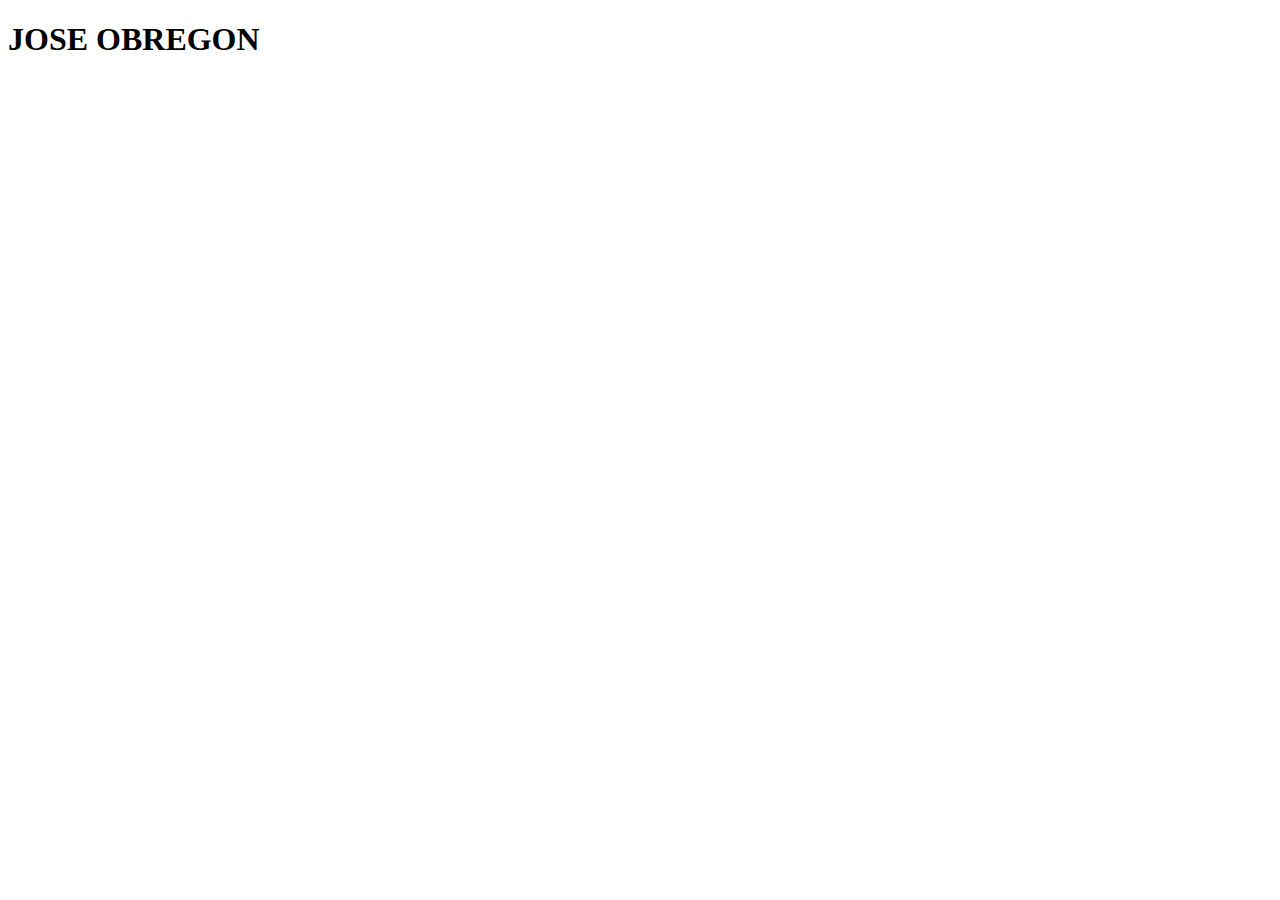
<file: index.html>
<!DOCTYPE html>
<html lang="en">
<head>
    <meta charset="UTF-8">
    <meta http-equiv="X-UA-Compatible" content="IE=edge">
    <meta name="viewport" content="width=, initial-scale=1.0">
    <title>abierto</title>
</head>
<body>
    <h1>JOSE OBREGON</h1>
</body>
</html>
</file>
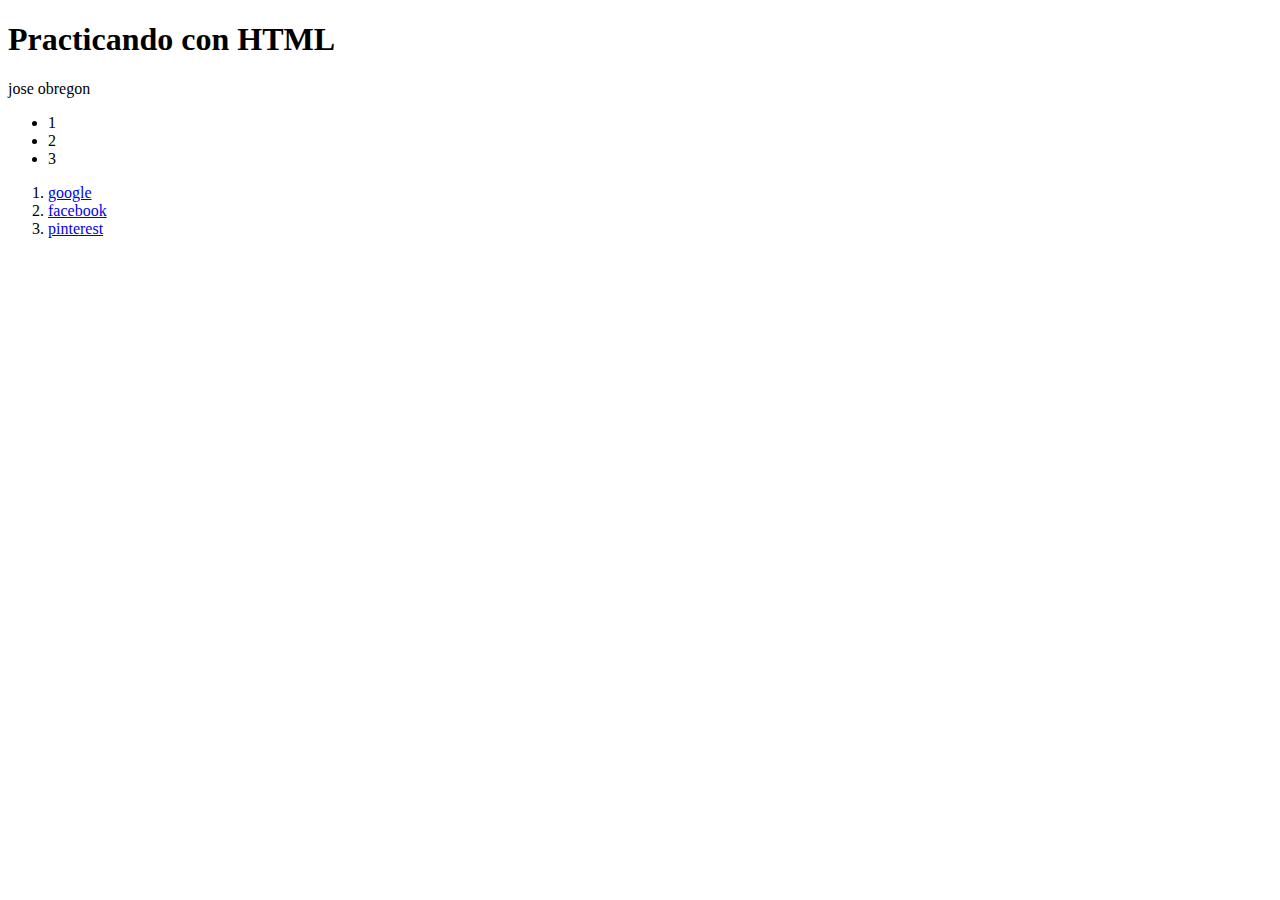
<file: semana 1/dia 2.html>
<!DOCTYPE html>
<html lang="en">
<head>
    <meta charset="UTF-8">
    <meta http-equiv="X-UA-Compatible" content="IE=edge">
    <meta name="viewport" content="width=device-width, initial-scale=1.0">
    <title>ejercicios</title>
</head>
<body>
    <h1>Practicando con HTML</h1>
<p>jose obregon</p>
<ul>
    <li>1</li>
    <li>2</li>
    <li>3</li>
</ul>
<ol>
    <a href=""></a>
    <li><a href="https://www.google.com.pe/?hl=es" target="_blank">google</a></li>
    <li><a href="https://www.facebook.com/" target="_blank">facebook</a></li>
    <li><a href="https://www.pinterest.es/" target="_blank">pinterest</a></li>
</ol>
</body>
</html>
</file>
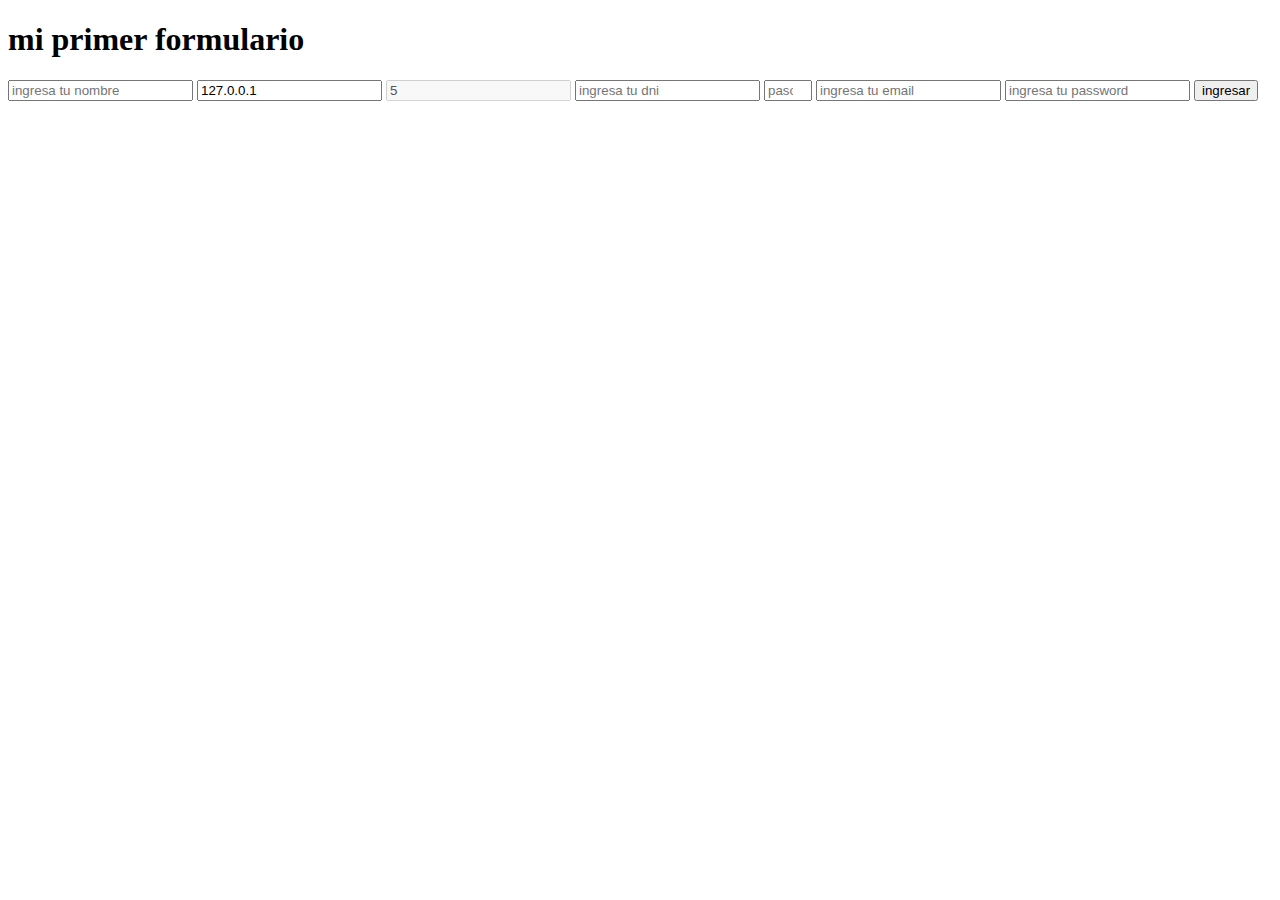
<file: semana 1/formulario.html>
<!DOCTYPE html>
<html lang="en">
<head>
    <meta charset="UTF-8">
    <meta http-equiv="X-UA-Compatible" content="IE=edge">
    <meta name="viewport" content="width=device-width, initial-scale=1.0">
    <title>Formulario</title>
</head>
<body>
    <h1>mi primer formulario</h1>
    <form action="">
        <input type="text" placeholder="ingresa tu nombre" name="nombre" id="mi_nombre">

        <input type="text" name="ip" value="127.0.0.1" readonly>
        <input type="text" name="numero_hijos" value="5" disabled>

        <input type="text" placeholder="ingresa tu dni" name="dni" maxlength="8">

        <input type="number" min="0" max="5" step="5" placeholder="pasos">

        <input type="email" placeholder="ingresa tu email">
        <input type="password" placeholder="ingresa tu password" required>

        <input type="submit" value="ingresar">
    </form>

    
</body>
</html>
</file>
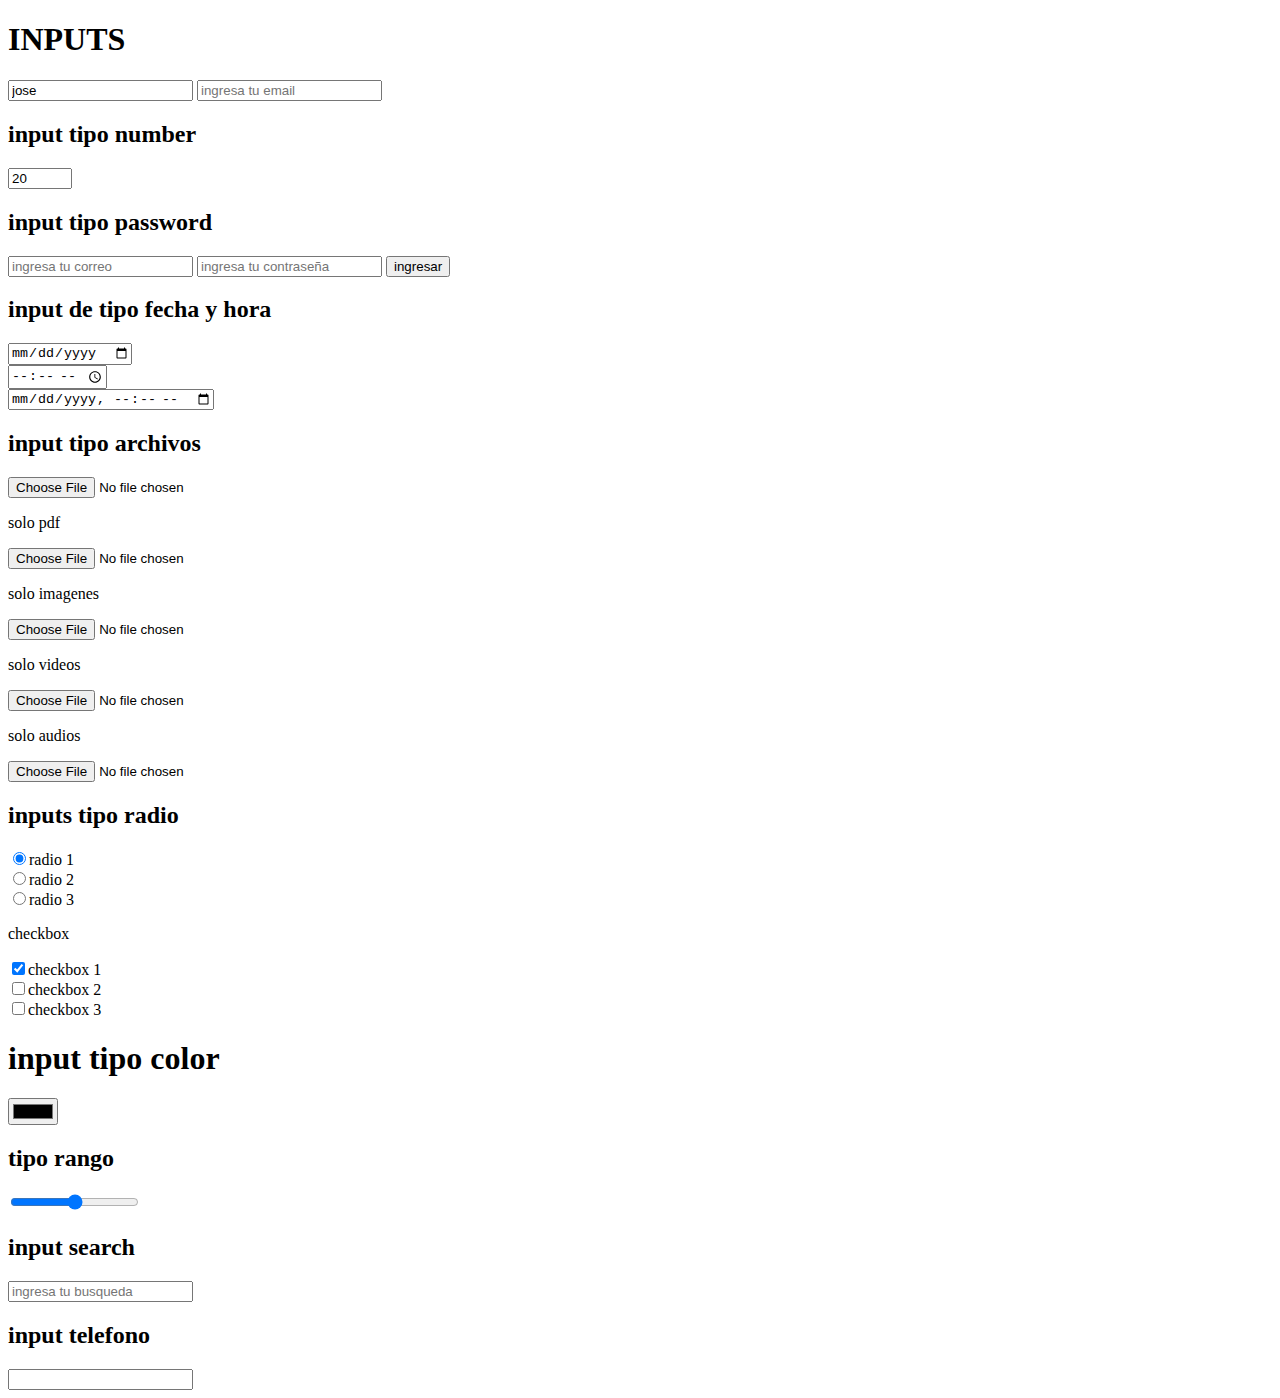
<file: semana 1/inputs.html>
<!DOCTYPE html>
<html lang="en">
<head>
    <meta charset="UTF-8">
    <meta http-equiv="X-UA-Compatible" content="IE=edge">
    <meta name="viewport" content="width=device-width, initial-scale=1.0">
    <title>Inputs</title>
</head>
<body>
    
    <h1>INPUTS</h1>
    <input type="text" placeholder="ingresa tu nombre" value="jose">

    <input type="email" placeholder="ingresa tu email">

    <h2>input tipo number</h2>
    <input type="number" placeholder="ingresa tu edad" min="18" max="100" step="2" value="20" />

    <h2>input tipo password</h2>
    <input type="email" placeholder="ingresa tu correo">

    <input type="password" placeholder="ingresa tu contraseña" />

    <input type="submit" value="ingresar">

    <h2>input de tipo fecha y hora</h2>

    <input type="date">
    <br>
    <input type="time">
    <br>
    <input type="datetime-local">

    <h2>input tipo archivos</h2>

    <input type="file">
    <p>solo pdf</p>
    <input type="file" accept="application/pdf">
    <p>solo imagenes</p>
    <input type="file" accept="image/*">
    <p>solo videos</p>
    <input type="file" accept="video/*">
    <p>solo audios</p>
    <input type="file" accept="audio/*">

    <h2>inputs tipo radio</h2>
    <p>
        <input type="radio" name="registro" checked >radio 1
        <br>
        <input type="radio" name="registro">radio 2
        <br>
        <input type="radio" name="registro">radio 3
    </p>
    <p>checkbox</p>
    <input type="checkbox" name="registro" checked >checkbox 1
    <br>
    <input type="checkbox" name="registro">checkbox 2
    <br>
    <input type="checkbox" name="registro">checkbox 3

    <h1>input tipo color</h1>

    <input type="color">
    <h2>tipo rango</h2>

    <input type="range">

    <h2>input search</h2>
    <input type="search" placeholder="ingresa tu busqueda">

    <h2>input telefono</h2>
    <input type="tel">

   
</body>
</html>
</file>
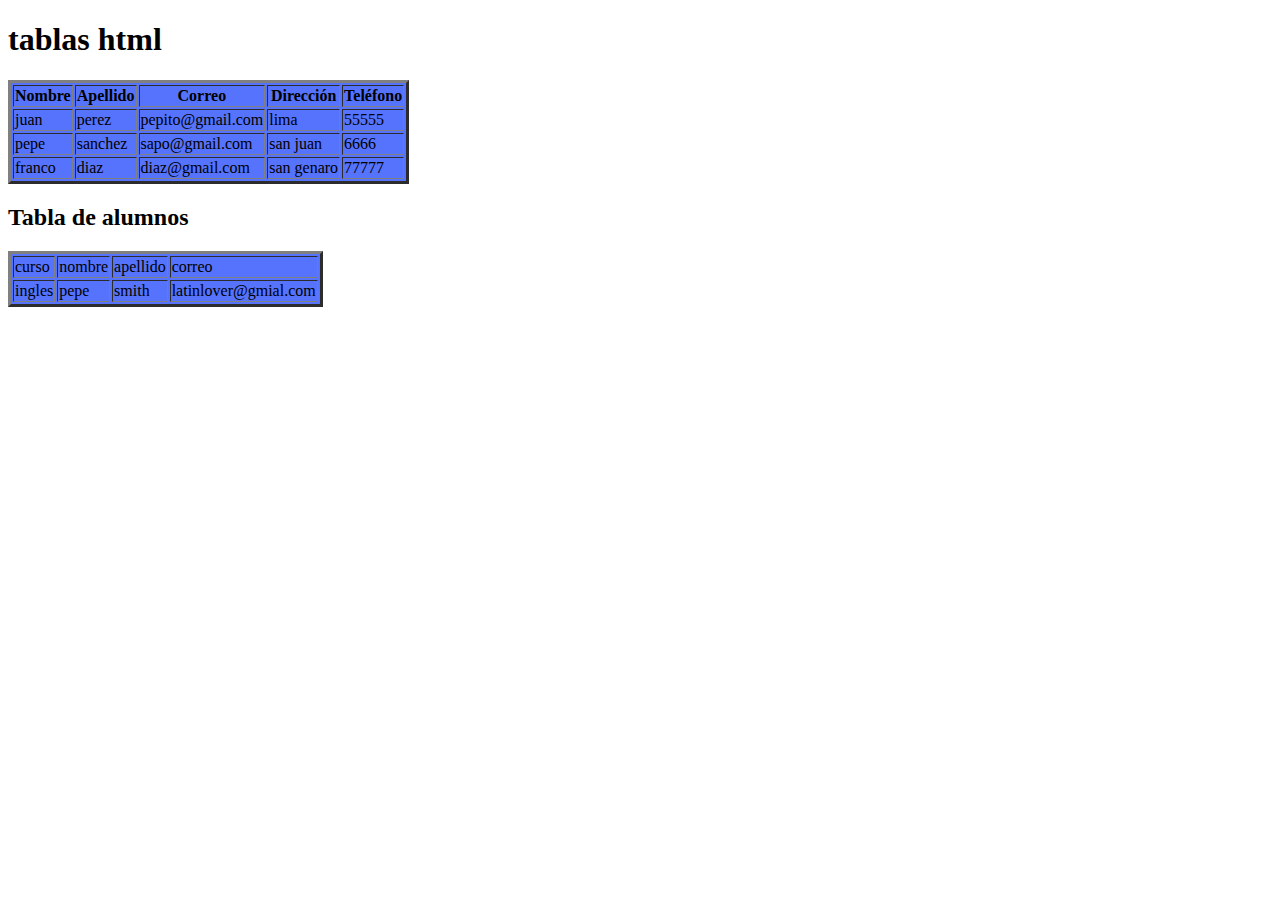
<file: semana 1/tablas.html>
<!DOCTYPE html>
<html lang="en">
<head>
    <meta charset="UTF-8">
    <meta http-equiv="X-UA-Compatible" content="IE=edge">
    <meta name="viewport" content="width=device-width, initial-scale=1.0">
    <title>Tablas</title>
</head>
<body>
    <h1>tablas html</h1>

    <table border="3" bgcolor="#5573fc">
        <thead>
            <tr>
                <th>Nombre</th>
                <th>Apellido</th>
                <th>Correo</th>
                <th>Dirección</th>
                <th>Teléfono</th>
            </tr>
        </thead>
        <tbody>
            <tr>
                <td>juan</td>
                <td>perez</td>
                <td>pepito@gmail.com</td>
                <td>lima</td>
                <td>55555</td>
            </tr>
        </thead>
        <tbody>
            <tr>
                <td>pepe</td>
                <td>sanchez</td>
                <td>sapo@gmail.com</td>
                <td>san juan</td>
                <td>6666</td>
            </tr>
        </thead>
        <tbody>
            <tr>
                <td>franco</td>
                <td>diaz</td>
                <td>diaz@gmail.com</td>
                <td>san genaro</td>
                <td>77777</td>
            </tr>
        </tbody>
    </table>

    <h2>Tabla de alumnos</h2>

    <table border="3" bgcolor="#5573fc">
        <thead>
          <tr>
            <td>curso</td>
            <td>nombre</td>
            <td>apellido</td>
            <td>correo</td>
          </tr>
        </tbody>
        <tr>
            <td>ingles</td>
            <td>pepe</td>
            <td>smith</td>
            <td>latinlover@gmial.com</td>
        </tr>
    </table>
</body>
</html>
</file>
